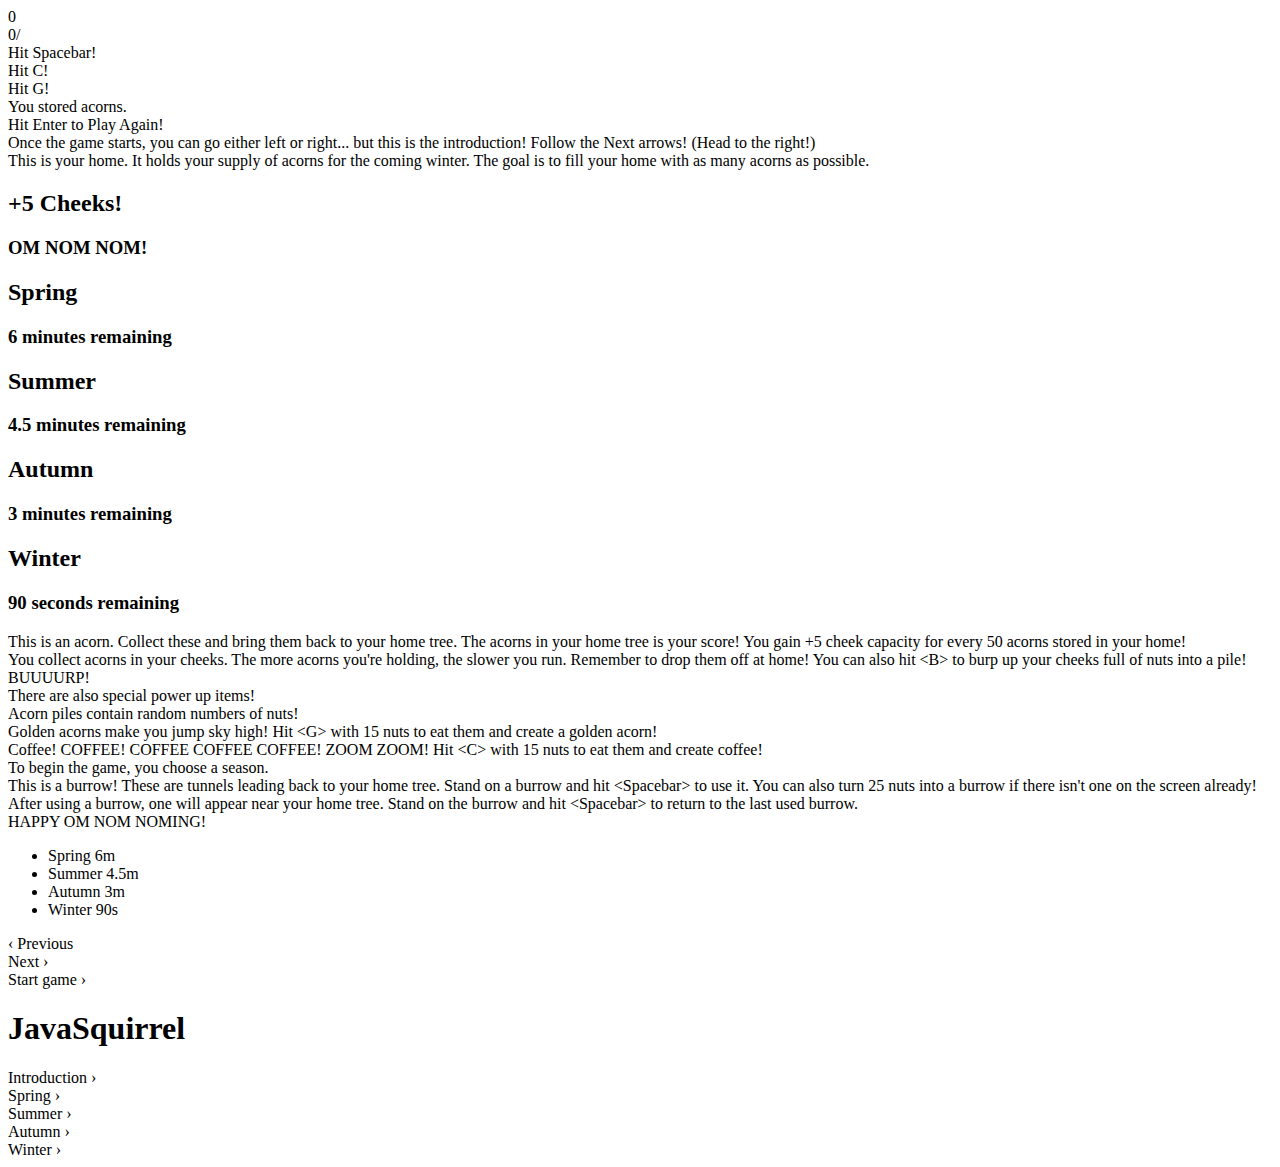
<file: index.html>
<!DOCTYPE html PUBLIC "-//W3C//DTD XHTML 1.1//EN" "http://www.w3.org/TR/xhtml11/DTD/xhtml11.dtd">
<html xmlns="http://www.w3.org/1999/xhtml" xml:lang="en">
<head>
<title>Java Squirrel</title>
<meta http-equiv="Content-Type" content="text/html; charset=utf-8" />
<link rel="shortcut icon" type="image/ico" href="__static__/fav.ico" />



<script type="text/javascript" src="http://use.typekit.com/nix8pmg.js"></script>
<script type="text/javascript">try{Typekit.load();}catch(e){}</script>
<link media="screen, print" rel="stylesheet" type="text/css" href="https://raw.github.com/garside/Javasquirrel/gh-pages//__application__/__styles__.css?_=1330045865.01" /><script type="text/javascript" src="https://raw.github.com/garside/Javasquirrel/gh-pages//__application__/__script__.js?_=1330045865.01"></script></head>
<body>
<div id="viewport-wrapper">
<div id="ui">
<div id="score" class="game-font">0</div>
<div id="acorn-meter">
<div id="acorn-icon-wrapper">
<div class="acorn-icon"></div>
</div>
<div id="acorn-progress-wrapper">
<div id="acorn-progress-bar-wrapper">
<div id="acorn-progress-bar"></div>
</div>
</div>
</div>
<div id="om-nom-bar" class="game-font">
<span id="acorn-count">0</span>/<span id="max-nom"></span>
</div>
<div id="acorn-meter-burrow" class="pulse game-font">
					Hit Spacebar!
				</div>
<div id="coffee-meter">
<div id="coffee-icon-wrapper" class="coffee-meter-opacity">
<div class="coffee-icon"></div>
</div>
<div id="coffee-progress-wrapper" class="coffee-meter-opacity">
<div id="coffee-progress-bar-wrapper">
<div id="coffee-progress-bar"></div>
</div>
</div>
</div>
<div id="coffee-meter-powerup" class="powerup-available pulse game-font">
					Hit C!
				</div>
<div id="golden-acorn-meter">
<div id="golden-acorn-icon-wrapper">
<div class="golden-acorn-icon"></div>
</div>
<div id="golden-acorn-progress-wrapper">
<div id="golden-acorn-progress-bar-wrapper">
<div id="golden-acorn-progress-bar"></div>
</div>
</div>
</div>
<div id="golden-meter-powerup" class="powerup-available game-font pulse">
					Hit G!
				</div>
<div id="timer" class="game-font"></div>
<div id="end-screen" class="onscreen-menu introduction-asset game-font">
<div>You stored <span id="total-score"></span> acorns.</div>
<div id="restart-game">Hit Enter to Play Again!</div>
</div>
</div>
<div id="cr-stage" class="game-font">
<div id="introduction-noleft" class="onscreen-menu introduction-asset">
<div>Once the game starts, you can go either left or right... but this is the introduction! Follow the Next arrows! (Head to the right!)</div>
</div>
<div id="introduction-tree" class="onscreen-menu introduction-asset">
<div class="home-tree-icon"></div>
<div>This is your home. It holds your supply of acorns for the coming winter. The goal is to fill your home with as many acorns as possible.</div>
</div>
<div id="bonus-capacity" class="season-title">
<h2 class="spring-text">+5 Cheeks!</h2>
<h3>OM NOM NOM!</h3>
</div>
<div id="season-title-spring" class="season-title">
<h2 class="spring-text">Spring</h2>
<h3>6 minutes remaining</h3>
</div>
<div id="season-title-summer" class="season-title">
<h2 class="summer-text">Summer</h2>
<h3>4.5 minutes remaining</h3>
</div>
<div id="season-title-autumn" class="season-title">
<h2 class="autumn-text">Autumn</h2>
<h3>3 minutes remaining</h3>
</div>
<div id="season-title-winter" class="season-title">
<h2 class="winter-text">Winter</h2>
<h3>90 seconds remaining</h3>
</div>
<div id="introduction-acorn" class="onscreen-menu introduction-asset">
<div class="acorn-icon"></div>
<div>This is an acorn. Collect these and bring them back to your home tree. The acorns in your home tree is your score! You gain +5 cheek capacity for every 50 acorns stored in your home!</div>
</div>
<div id="introduction-acorn-meter" class="onscreen-menu introduction-asset">
<div>You collect acorns in your cheeks. The more acorns you're holding, the slower you run. Remember to drop them off at home! You can also hit &lt;B&gt; to burp up your cheeks full of nuts into a pile!</div>
</div>
<div id="introduction-burp" class="onscreen-menu introduction-asset">
<div>BUUUURP!</div>
</div>
<div id="introduction-buffs" class="onscreen-menu introduction-asset">
<div>There are also special power up items!</div>
</div>
<div id="introduction-buff-acorn-pile" class="onscreen-menu introduction-asset">
<div class="acorn-pile-icon"></div>
<div>Acorn piles contain random numbers of nuts!</div>
</div>
<div id="introduction-buff-golden-acorn" class="onscreen-menu introduction-asset">
<div class="golden-acorn-icon"></div>
<div>Golden acorns make you jump sky high! Hit &lt;G&gt; with 15 nuts to eat them and create a golden acorn!</div>
</div>
<div id="introduction-buff-coffee" class="onscreen-menu introduction-asset">
<div class="coffee-icon"></div>
<div>Coffee! COFFEE! COFFEE COFFEE COFFEE! ZOOM ZOOM! Hit &lt;C&gt; with 15 nuts to eat them and create coffee!</div>
</div>
<div id="introduction-season" class="onscreen-menu introduction-asset">
<div>To begin the game, you choose a season.</div>
</div>
<div id="introduction-burrow" class="onscreen-menu introduction-asset">
<div class="burrow-icon"></div>
<div>This is a burrow! These are tunnels leading back to your home tree. Stand on a burrow and hit &lt;Spacebar&gt; to use it. You can also turn 25 nuts into a burrow if there isn't one on the screen already!</div>
</div>
<div id="introduction-burrow-return" class="onscreen-menu introduction-asset">
<div class="burrow-icon"></div>
<div>After using a burrow, one will appear near your home tree. Stand on the burrow and hit &lt;Spacebar&gt; to return to the last used burrow.</div>
</div>
<div id="introduction-done" class="onscreen-menu introduction-asset">
<div>HAPPY OM NOM NOMING!</div>
<div id="omnom"></div>
</div>
<ul id="introduction-season-times" class="introduction-asset ui-helper-clearfix">
<li class="spring-text">Spring 6m</li>
<li class="summer-text">Summer 4.5m</li>
<li class="autumn-text">Autumn 3m</li>
<li class="winter-text">Winter 90s</li>
</ul>
<div id="introduction-prev" class="title-text introduction-asset">&lsaquo; Previous</div>
<div id="introduction-next" class="title-text introduction-asset">Next &rsaquo;</div>
<div id="introduction-start" class="title-text introduction-asset">Start game &rsaquo;</div>
<div id="title-screen">
<h1 id="game-title">JavaSquirrel</h1>
<div id="tutorial-title" class="title-text">Introduction &rsaquo;</div>
<div id="spring-title" class="title-text spring-text">Spring &rsaquo;</div>
<div id="summer-title" class="title-text summer-text">Summer &rsaquo;</div>
<div id="autumn-title" class="title-text autumn-text">Autumn &rsaquo;</div>
<div id="winter-title" class="title-text winter-text">Winter &rsaquo;</div>
</div>
</div>
</div>
</body>
</html>
</file>
